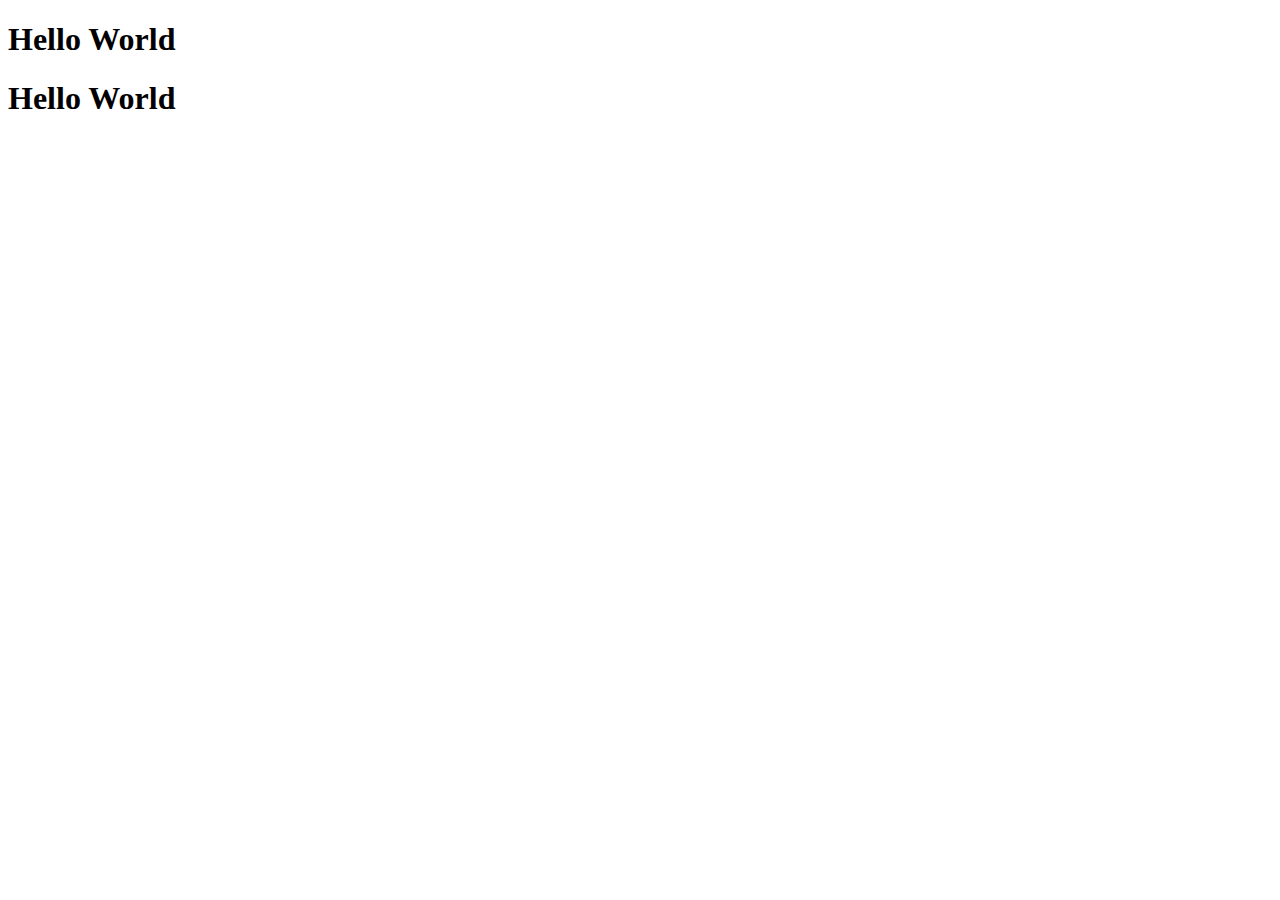
<file: index.html>
<!DOCTYPE html>
<html lang="en">
<head>
    <meta charset="UTF-8">
    <meta name="viewport" content="width=device-width, initial-scale=1.0">
    <title>Document</title>
</head>
<body>
    <h1> Bye world</h1>
    <div>
        <h1 id="test">text</h1>
    </div>
    <script src="./day5.js"></script>
</body>
</html>
</file>
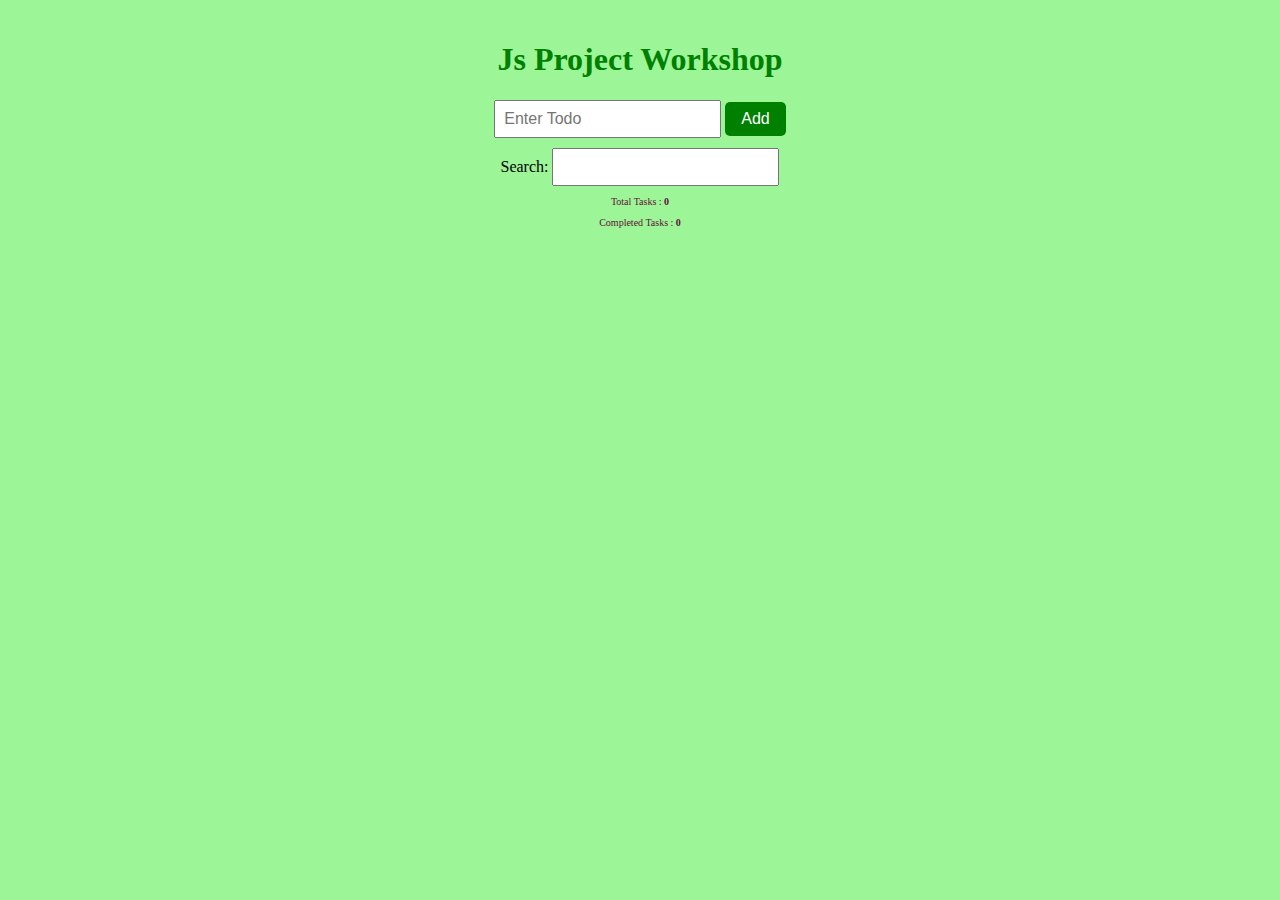
<file: todoproject/index.html>
<!DOCTYPE html>
<html lang="en">
<head>
    <meta charset="UTF-8">
    <meta name="viewport" content="width=device-width, initial-scale=1.0">
    <title>Document</title>
    <link rel="stylesheet" href="./style.css">
</head>
<body>
    <h1>Js Project Workshop</h1>
    <div>
        <input type="text" name="todoInput" id="todoInput" placeholder="Enter Todo">
        <button type="submit" onclick="addTask()" >Add</button>
    </div>

      <div>
        <label for="searchInput">Search:</label>
        <input type="text" name="searchInput" oninput="filterTasks()" id="searchInput">
    </div>

    <ul id="todoList">
      
    </ul>

    <div>
        <p>Total Tasks : <span id="totalTasks">0</span></p>
        <p>Completed Tasks : <span id="completedTasks">0</span></p>
    </div>
    <script src="./script.js"></script>
</body>
</html>
</file>
<file: todoproject/style.css>
body{
    background-color:rgb(156, 245, 150);
    font-family: cursive;
    margin:0;
    padding:20px;
    text-align: center;
}

h1{
    color: green;
}

div{
    margin-bottom: 10px;
}

input[type='text']{
    padding: 8px;
    font-size: 16px;
}

button{
    padding: 8px 16px;
    font-size: 16px;
    cursor: pointer;
    background-color: green;
    color: white;
    border-radius: 5px;
    border: none;
}

button:hover{
    background-color: rgb(67, 23, 40);
}

p{
    color: rgb(98, 15, 59);
    font-size: 10px;
}

span{
    font-weight: bold;
}

ul{
    list-style-type: disc;
    padding: 0;
    margin:0;
}

li{
    background-color: white;
    padding: 10px;
    margin: 5px  0;
    border-radius: 4px;
    cursor: pointer;
}

li.completed{
    text-decoration: line-through;
    color: blueviolet;
}

li.hover{
    background-color: whitesmoke;
}
</file>
